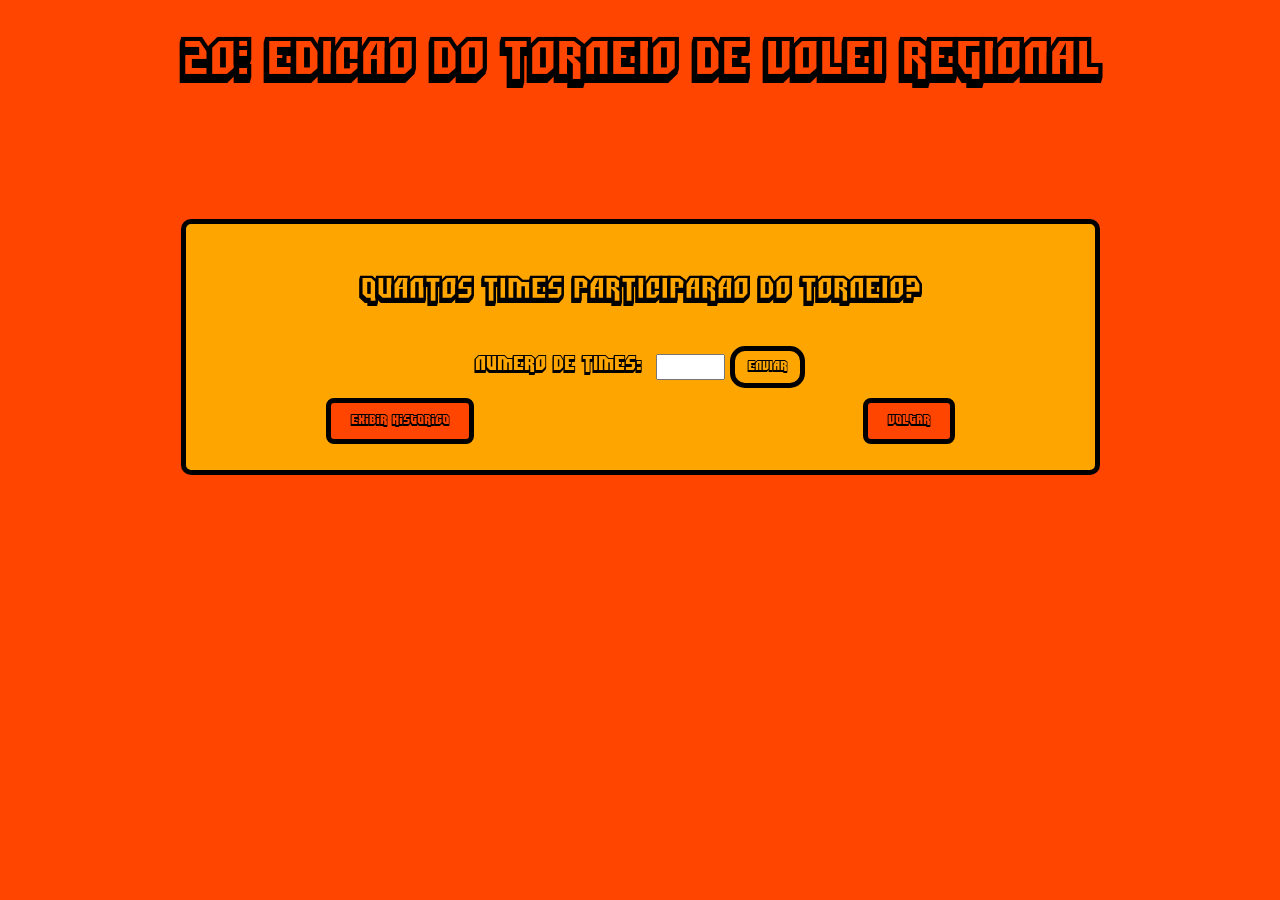
<file: index.html>
<!DOCTYPE html>
<html lang="pt-br">
<head>
    <meta charset="UTF-8">
    <meta name="viewport" content="width=device-width, initial-scale=1.0">
    <link rel="stylesheet" href="styles.css">
    <title>TORNEIO DE VÔLEI</title>
</head>
<body>
    <div class="container">
        <h1>20ª EDIÇÃO DO TORNEIO DE VÔLEI REGIONAL</h1>
        <div class="Cartão1">
            <form id="formularioContagemJogadores">
                <h2>QUANTOS TIMES PARTICIPARÃO DO TORNEIO?</h2>
                <label for="contagemJogadores">NÚMERO DE TIMES:</label>
                <input type="number" id="contagemJogadores" min="1" required>
                <button type="submit">ENVIAR</button>
            </form>

            <div class="hidden" id="formularioNomes">
                <h3>INSIRA O NOME DOS TIMES</h3>
                <form id="formularioNomesTimes">
                    <div id="entradaNomes"></div>
                    <button type="submit">Enviar Nomes</button>
                </form>
            </div>

            <div class="hidden" id="resultadosTorneio">
                <h4>RESULTADOS DO TORNEIO</h4>
                <div id="vencedor"></div>
                <h2>Pontuação dos times</h2>
                <table id="tabela"></table>
            </div>

            <div id="botoes">
                <button id="botaoMostrarHistorico">Exibir Histórico</button>
                <button id="botaoVoltar">Voltar</button>
            </div>

            <div id="historicoPartidas" class="hidden"></div>
        </div>
    </div>

    <script src="script.js"></script>
</body>
</html>
</file>
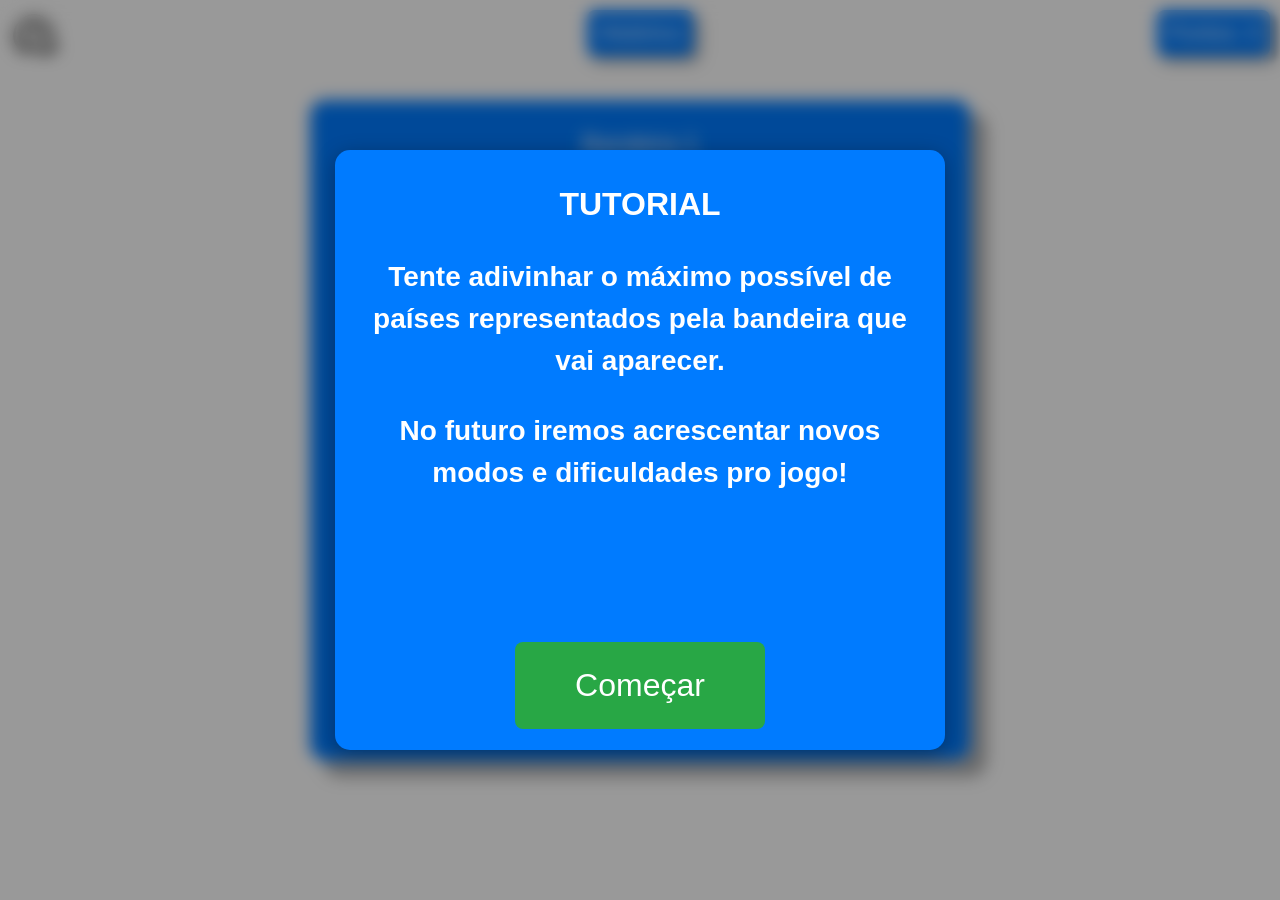
<file: TESTE.html>
<!DOCTYPE html>
<html lang="en">
<head>
    <meta charset="UTF-8">
    <meta name="viewport" content="width=device-width, initial-scale=1.0">
    <title>Jogo de Bandeiras</title>
    <style>

        body {
            margin: 0;
            background-image: url();
            background-size: 35%;
            background-position: bottom;
            font-family: Arial, sans-serif;
            overflow: hidden;
        }


        /*
        .video-background {
            position: fixed;
            top: 0;
            left: 0;
            width: 100%;
            height: 100%;
            z-index: -1;
            overflow: hidden;
        }

        .video-background video {
            width: 100%;
            height: 100%;
            object-fit: cover;
        }

        */

        #luzacerto {
            position: fixed;
            top: 0;
            left: 0;
            width: 100%;
            height: 100%;
            background-color: rgba(0, 255, 0, 0.8);
            display: none;
            z-index: 999;
            pointer-events: none;
        }

        #luzacerto.ativa {
            display: block;
            animation: neon-flash 1s ease-in-out forwards;
        }

        @keyframes neon-flash {
            0% {
                opacity: 0;
                filter: blur(15px);
            }
            50% {
                opacity: 1;
                filter: blur(0px);
            }
            100% {
                opacity: 0;
                filter: blur(15px);
            }
        }

        #containerprin {
            position: relative;
            display: flex;
            flex-direction: column;
            align-items: center;
            background-color: #007BFF;
            padding: 30px;
            border-radius: 15px;
            z-index: 999;
            box-shadow:  15px 15px 5px 2px rgba(0, 0, 0, 0.3);
            width: 600px;
            height: 600px;
            margin: auto;
            top: 100px;
        }

        #tutorial {
            position: fixed;
            top: 50%;
            left: 50%;
            transform: translate(-50%, -50%);
            width: 80%;
            max-width: 550px;
            height: 60%;
            background-color: #007BFF;
            color: white;
            padding: 30px;
            border-radius: 15px;
            box-shadow: 0px 4px 20px rgba(0, 0, 0, 0.3);
            z-index: 1002;
            text-align: center;
            display: none;
            font-size: 20px;
            line-height: 1.5;
            font-weight: bold;
        }

        /*
        #tutorial p {
            margin: 0;
            font-size: 18px;
            line-height: 1.5;
        } */

        #tutorial-titulo {
            font-size: 32px;
            margin-bottom: 20px;
            text-transform: uppercase;
        }

        #tutorial-texto {
            font-size: 28px;
        }

        #botaoComec {
            margin-top: 120px;
            padding: 25px 45px;
            font-size: 32px;
            color: white;
            background-color: #28a745;
            border: none;
            border-radius: 8px;
            cursor: pointer;
        }

        #botaoComec:hover {
            background-color: #218838;
        }


        #conta-round {
            font-size: 24px;
            color: white;
            margin-bottom: 20px;
        }

        #PT, #botaohisto {
            position: fixed;
            top: 10px;
            font-size: 22px;
            color: white;
            background-color:#007BFF;
            padding: 10px;
            border-radius: 8px;
            z-index: 999;
            box-shadow: 5px 5px 5px 2px rgba(0, 0, 0, 0.3);
        }

        #PT {
            right: 10px;
        }

        #botaohisto {
            left: 50%;
            transform: translateX(-50%);
            cursor: pointer;
            transition: 0.2s; 
        }

        #botaohisto:hover {
            transform: scale(1.1) translateX(-45%);
        }


        #botaoreset {
            position: fixed;
            top: 10px;
            left: 10px;
            cursor: pointer;
            width: 50px;
            height: 50px;
            z-index: 999;
            transition: 0.5s ease; 
        }

        #botaoreset:hover {
            transform: scale(1.2) rotate(360deg); 
        }


        #imgband {
            max-width: 400px;
            max-height: 250px;
            border-radius: 10px;
            margin-bottom: 20px;
            object-fit: contain;
        }


        #escolhas {
            display: flex;
            flex-wrap: wrap;
            justify-content: center;
            width: 100%;
        }

        button {
            width: 250px;
            margin: 10px;
            padding: 10px;
            font-size: 18px;
            color: white;
            background-color: #28a745;
            border: none;
            border-radius: 8px;
            cursor: pointer;
            transition: background-color 0.3s ease;
        }

        button:hover {
            background-color: #218838;
        }

        #sobrepos {
            position: fixed;
            top: 0;
            left: 0;
            width: 100%;
            height: 100%;
            background-color: rgba(0, 0, 0, 0.4);
            backdrop-filter: blur(8px);
            z-index: 1001;
            display: none;
        }

        #popup-resultado, #popup-hist {
            position: fixed;
            top: 50%;
            left: 50%;
            transform: translate(-50%, -50%);
            background-color: rgba(0, 0, 0, 0.9);
            padding: 40px;
            border-radius: 15px;
            box-shadow: 0px 4px 20px rgba(0, 0, 0, 0.3);
            display: none;
            z-index: 1001;
        }

        #result, #hist-titulo {
            font-size: 22px;
            color: white;
            text-align: center;
            margin-bottom: 20px;
        }

        #listahist {
            max-height: 300px;
            overflow-y: auto;
            font-size: 18px;
            color: white;
        }

        #jogardnv, #sairjogo, #fechahist {
            font-size: 18px;
            padding: 10px 20px;
            margin-top: 10px;
            margin-left: 10px;
            color: white;
            background-color: #28a745;
            border: none;
            border-radius: 8px;
            cursor: pointer;
        }

        #jogardnv:hover, #sairjogo:hover, #fechahist:hover {
            background-color: #218838;
        }

        #sairjogo {
            background-color: #dc3545;
            position: relative; /* Necessário para posicionar o balão */
        }

        #sairjogo:hover {
            background-color: #c82333;
        }


        #sairjogo:hover::after {
            content: "Fechar a aba";
            position: absolute;
            top: -30px; /* Posição do balão em relação ao botão */
            left: 50%;
            transform: translateX(-50%);
            background-color: #007BFF;
            color: white;
            padding: 5px 10px;
            border-radius: 5px;
            font-size: 14px;
            white-space: nowrap;
            z-index: 1002; /* Deve estar acima de tudo */
        }

    </style>
</head>
<body>

 <!--
    <div class="video-background">
        <video autoplay loop>
            <source src="bladerunner.webm" type="video/webm">
        </video>
    </div>
-->
    <div id="luzacerto"></div>
    <div id="PT">Pontos: 0</div>
    <div id="botaohisto">Histórico</div>
    <img id="botaoreset" src="restart2.png" alt="Reset" />

    <div id="containerprin">
        <div id="conta-round">Bandeira 1</div>
        <img id="imgband" alt="Bandeira Pais" />
        <div id="escolhas">
            <button id="escA"></button>
            <button id="escB"></button>
            <button id="escC"></button>
            <button id="escD"></button>
        </div>
    </div>

    <div id="sobrepos"></div>

    <div id="tutorial">
        <div id="tutorial-titulo">TUTORIAL</div>
        <div id="tutorial-texto">
            <p>Tente adivinhar o máximo possível de países representados pela bandeira que vai aparecer.</p>
            <p>No futuro iremos acrescentar novos modos e dificuldades pro jogo!</p>
        </div>
        <button id="botaoComec">Começar</button>
    </div>

    <div id="popup-resultado">
        <div id="result"></div>
        <button id="jogardnv">Jogar Novamente</button>
        <button id="sairjogo">Sair</button>
    </div>

    <div id="popup-hist">
        <div id="hist-titulo">Histórico</div>
        <div id="listahist"></div>
        <button id="fechahist">Fechar</button>
    </div>

    <script>
     /* Legenda caso precise pra siglas:
        RA: Rodada atual
        P: Pontos
        HJ: Historico do jogto
        BD: Bandeiras
        */
        let RA = 1;
        let PT = 0;
        let HJ = []; 
        let BD = [];


        //precisei de ajuda pra resolver esse problema do API com o async
        async function pegaPais() {
            const resposta = await fetch('https://restcountries.com/v3.1/all');
            return resposta.json();
        }

        // PE = pais escolhido
        function pegarUmPais(PE) {
            const paisresto = PE.filter(pais => !BD.includes(pais.cca3)); //precisei de ajuda aqui também por que é um código ISO relacionado a não sei oque, foi bem dificil de decifrar isso, admito que não entendi muito bem
            if (paisresto.length === 0) {
                return null;
            }
            return paisresto[Math.floor(Math.random() * paisresto.length)];
        }

        //PC =  pais certo | PA = pais aleatorio

        function pegarUmaEsc(PE, PC) {
            const escolhas = [PC];
            while (escolhas.length < 4) {
                let PA;
                do {
                    PA = PE[Math.floor(Math.random() * PE.length)];
                } while (escolhas.some(option => option.cca3 === PA.cca3));
                escolhas.push(PA);
            }
            return escolhas.sort(() => Math.random() - 0.5);
        }

        function partidaJogo(PE) {
            if (RA > 25) {
                salvaHJ();
                mostraResult();
                return;
            }

            const PC = pegarUmPais(PE);
            if (!PC) {
                salvaHJ();
                mostraResult();
                return;
            }

            BD.push(PC.cca3); // Marca a bandeira como usada

            const imagemBand = document.getElementById('imgband');
            const ESC = [document.getElementById('escA'), document.getElementById('escB'), document.getElementById('escC'), document.getElementById('escD')];
            const ESCUNICA = pegarUmaEsc(PE, PC);

            imagemBand.src = PC.flags.png;

            // OP = opção
            ESCUNICA.forEach((OP, index) => {
                ESC[index].textContent = OP.name.common;
                ESC[index].onclick = () => {
                    if (OP === PC) {
                        PT++;
                        updPT();
                        efeitoLuz();
                    }
                    RA++;
                    resetCorBotao();
                    partidaJogo(PE);
                };
            });

            document.getElementById('conta-round').textContent = `Bandeira ${RA}`;
        }

        document.getElementById('botaoComec').onclick = comecarJogoTutorial;

        function mostrarTuto() {
            document.getElementById('sobrepos').style.display = 'block';
            document.getElementById('tutorial').style.display = 'block';
        }

        // Função para esconder o card de tutorial do jogo e a sobreposição e ai começar o jogo
        function comecarJogoTutorial() {
            document.getElementById('sobrepos').style.display = 'none';
            document.getElementById('tutorial').style.display = 'none';
            iniciaJogo();
        }

        window.onload = mostrarTuto;


        function updPT() {
            document.getElementById('PT').textContent = `Pontos: ${PT}`;
        }

        function resetCorBotao() {
            const botoes = document.querySelectorAll('#escolhas button');
            botoes.forEach(button => {
                button.style.backgroundColor = '#28a745';
            });
        }

        function mostraResult() {
            document.getElementById('sobrepos').style.display = 'block';
            document.getElementById('popup-resultado').style.display = 'block';
            document.getElementById('result').textContent = `Você conseguiu ${PT} pontos!`;
        }

        function escResult() {
            document.getElementById('sobrepos').style.display = 'none';
            document.getElementById('popup-resultado').style.display = 'none';
        }

        function rejogar() {
            salvaHJ(); // Salva a pontuação atual no histórico antes de reiniciar
            RA = 1;
            PT = 0;
            BD = [];
            updPT();
            escResult();
            iniciaJogo();
        }


        // foi dificil fazer o efeito de luz também
        function efeitoLuz() {
            const elementoLuz = document.getElementById('luzacerto');
            elementoLuz.classList.add('ativa');
            elementoLuz.addEventListener('animationend', () => { 
                elementoLuz.classList.remove('ativa');
            }, { once: true });
        }


        function salvaHJ() {
            HJ.push(`Jogo ${HJ.length + 1}:\nPontuação: ${PT}/25`);
            attHistorico();
        }

        function attHistorico() {
            const LA = document.getElementById('listahist');
            LA.innerHTML = HJ.join('<br><br>');
        }

        function mostrarHistorico() {
            document.getElementById('sobrepos').style.display = 'block';
            document.getElementById('popup-hist').style.display = 'block';
        }

        function esconderHistorico() {
            document.getElementById('sobrepos').style.display = 'none';
            document.getElementById('popup-hist').style.display = 'none';
        }

        document.getElementById('botaoreset').onclick = rejogar;
        document.getElementById('jogardnv').onclick = rejogar;
        document.getElementById('sairjogo').onclick = () => window.close();
        document.getElementById('botaohisto').onclick = mostrarHistorico;
        document.getElementById('fechahist').onclick = esconderHistorico;

        async function iniciaJogo() {
            const paises = await pegaPais();
            partidaJogo(paises);
        }

        iniciaJogo();
    </script>
</body>
</html>
</file>
<file: styles.css>
* {
  font-family: volei;
}

body {
    font-family: volei;
    display: flex;
    flex-direction: column;
    align-items: center;
    height: 100vh;
    margin: 0;
    background-color: orangered;
}

@font-face {
    font-family: volei;
    src: url(DIMIS___.TTF);
}

.container {
    text-align: center;
}

.container h1 {
    font-size: 50px;
    padding-bottom: 7vw;
}

.Cartão1 {
    border: solid 5px black;
    border-radius: 10px;
    background-color: orange;
    padding: 2vw;
    display: flex;
    flex-direction: column;
    align-items: center;
}

.Cartão1 h2 {
    font-size: 30px;
}

h3 {
    font-size: 40px;
}

h4 {
    font-size: 35px;
    padding: 0;
}

form button {
    font-family: volei;
    background-color: orange;
    color: black;
    padding: 8px 13px;
    border: solid black 5px;
    border-radius: 15px;
    cursor: pointer;
}

form button::after {
    box-shadow: 0 5px 15px 0 rgba(0, 0, 0, 0.5);
    /* Sombra após o objeto "saltar" */
    transition: all 0.5s cubic-bezier(0.165, 0.84, 0.44, 1);
    z-index: -1;
}

form button:hover {
    scale: 1 1;
    transition: all 0.7s cubic-bezier(0.165, 0.84, 0.44, 1);
    transform: scale(1.10, 1.10);
}

button {
    background-color: orangered;
    color: black;
    padding: 8px 13px;
    border: solid black 5px;
    border-radius: 8px;
    cursor: pointer;
}

#tabela {
    font-size: 20px;
    margin-left: 15vw;
}

#botaoVoltar {
    margin-left: 30vw;
}

button::after {
    box-shadow: 0 5px 15px 0 rgba(0, 0, 0, 0.5);
    /* Sombra após o objeto "saltar" */
    transition: all 0.5s cubic-bezier(0.165, 0.84, 0.44, 1);
    z-index: -1;
}

button:hover {
    scale: 1 1;
    transition: all 0.7s cubic-bezier(0.165, 0.84, 0.44, 1);
}

label {
    font-size: 20px;
}

div#vencedor {
    font-size: 30px;
}

.botoes::after {
  box-shadow: 0 5px 15px 0 rgba(0, 0, 0, 0.5);
  /* Sombra após o objeto "saltar" */
  transition: all 0.5s cubic-bezier(0.165, 0.84, 0.44, 1);
  z-index: -1;
}

.botoes:hover {
  scale: 1 1;
  transition: all 0.7s cubic-bezier(0.165, 0.84, 0.44, 1);
}

label {
    margin-right: 10px;
}

input#contagemJogadores {
    padding: 0.2vw 1vw;
}

#entradaNomes label {
    font-size: 25px;
}

#entradaNomes input {
    padding: 0.2vw 1vw;
}

input {
    width: 40px;
}

button {
    padding: 10px 20px;
    margin-top: 10px;
}

.hidden {
    display: none;
}
</file>
